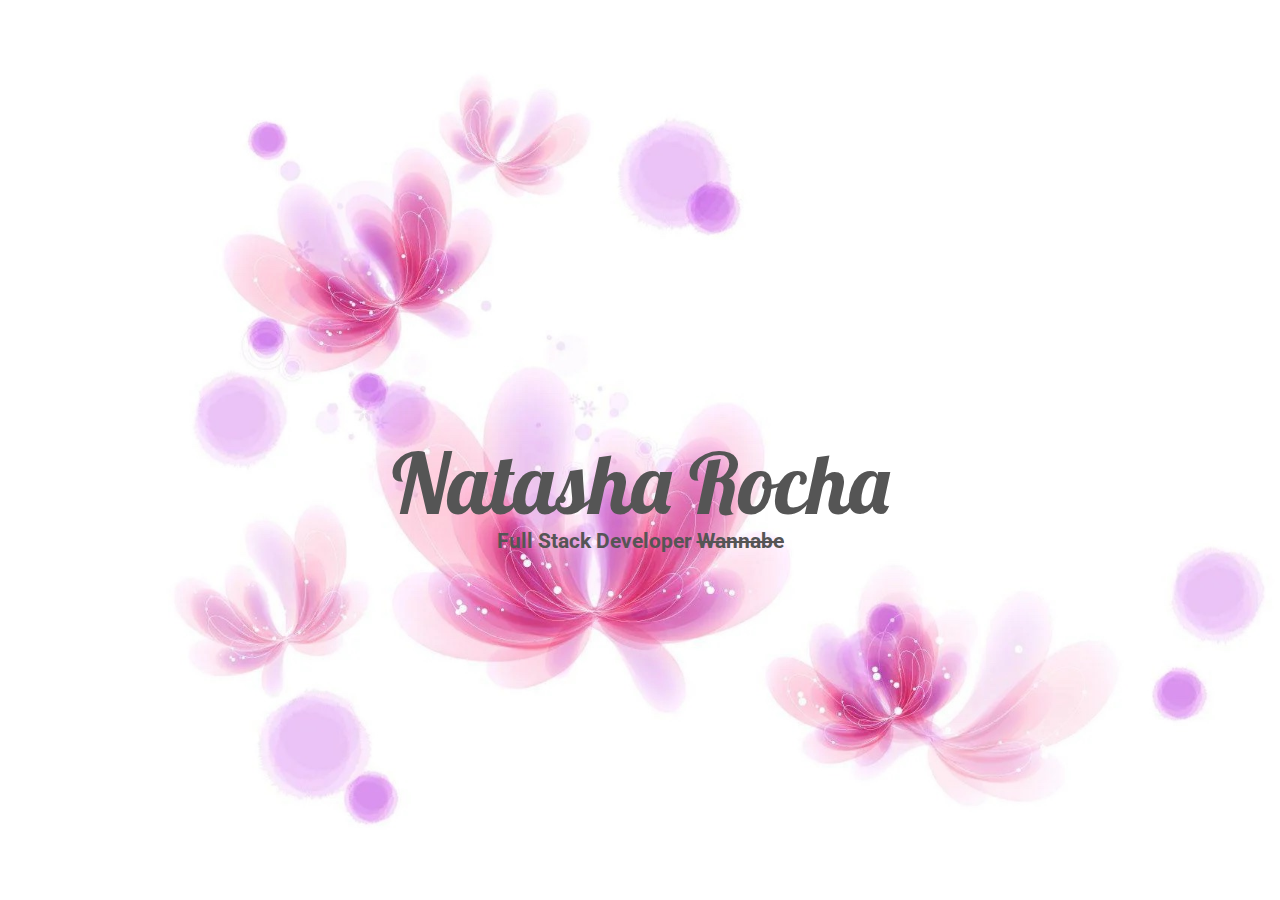
<file: exercice4/index.html>
<html>

<head>
    <title>A simple Portfolio</title>
    <link href='https://fonts.googleapis.com/css?family=Roboto' rel='stylesheet' type='text/css'>
    <link href='https://fonts.googleapis.com/css?family=Lobster' rel='stylesheet' type='text/css'>
    <link href='https://maxcdn.bootstrapcdn.com/bootstrap/3.3.5/css/bootstrap.min.css' rel='stylesheet' type='text/css'>
    <link rel="stylesheet" href="https://maxcdn.bootstrapcdn.com/font-awesome/4.4.0/css/font-awesome.min.css"
        type='text/css'>
    <link rel="stylesheet" href="asset/style.css">
</head>

<body>

    <!-- sources originales : https://codepen.io/ntsh/pen/vOqpKP -->

    <div class="container-fluid">
        

        <div class="pages-container">
            <div class="page active-page" id="home-page">
                <h1>Natasha Rocha</h1>
                <h2>Full Stack Developer <s>Wannabe</s></h2>
            </div>

</body>

</html>
</file>
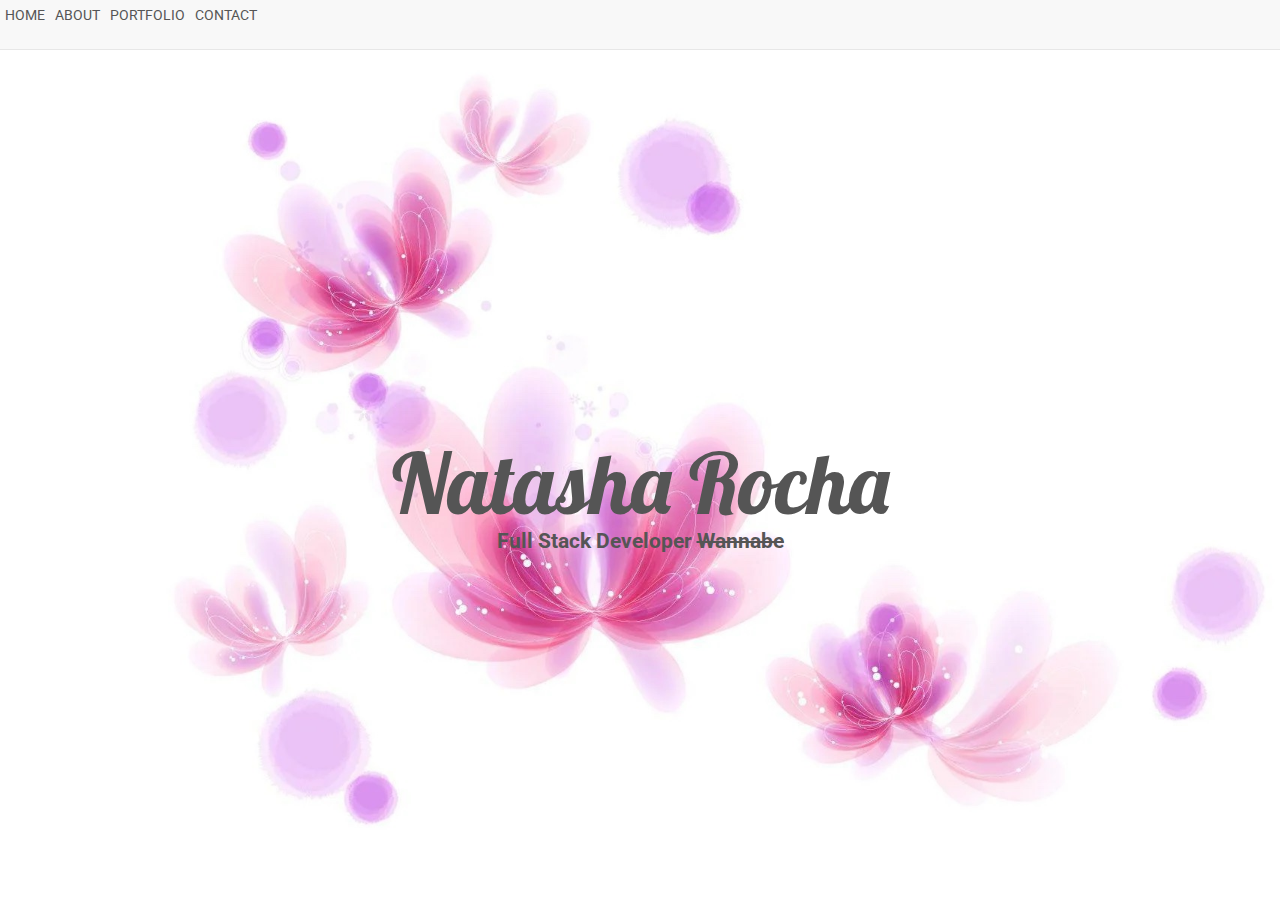
<file: exercice5/index.html>
<html>

<head>
    <title>A simple Portfolio</title>
    <link href='https://fonts.googleapis.com/css?family=Roboto' rel='stylesheet' type='text/css'>
    <link href='https://fonts.googleapis.com/css?family=Lobster' rel='stylesheet' type='text/css'>
    <link href='https://maxcdn.bootstrapcdn.com/bootstrap/3.3.5/css/bootstrap.min.css' rel='stylesheet' type='text/css'>
    <link rel="stylesheet" href="https://maxcdn.bootstrapcdn.com/font-awesome/4.4.0/css/font-awesome.min.css"
        type='text/css'>
    <link rel="stylesheet" href="asset/style.css">
</head>

<body>

    <!-- sources originales : https://codepen.io/ntsh/pen/vOqpKP -->

    <div class="container-fluid">
        <nav class="navbar navbar-default navbar-fixed-top">
            <ul class="nav navbar-nav">
                <li class="target active text-uppercase">Home</li>
                <li class="target text-uppercase"> About</li>
                <li class="target text-uppercase"> Portfolio </li>
                <li class="target text-uppercase"> Contact </li>
            </ul>  

        </nav>

        <div class="pages-container">
            <div class="page active-page" id="home-page">
                <h1>Natasha Rocha</h1>
                <h2>Full Stack Developer <s>Wannabe</s></h2>
            </div>

</body>

</html>
</file>
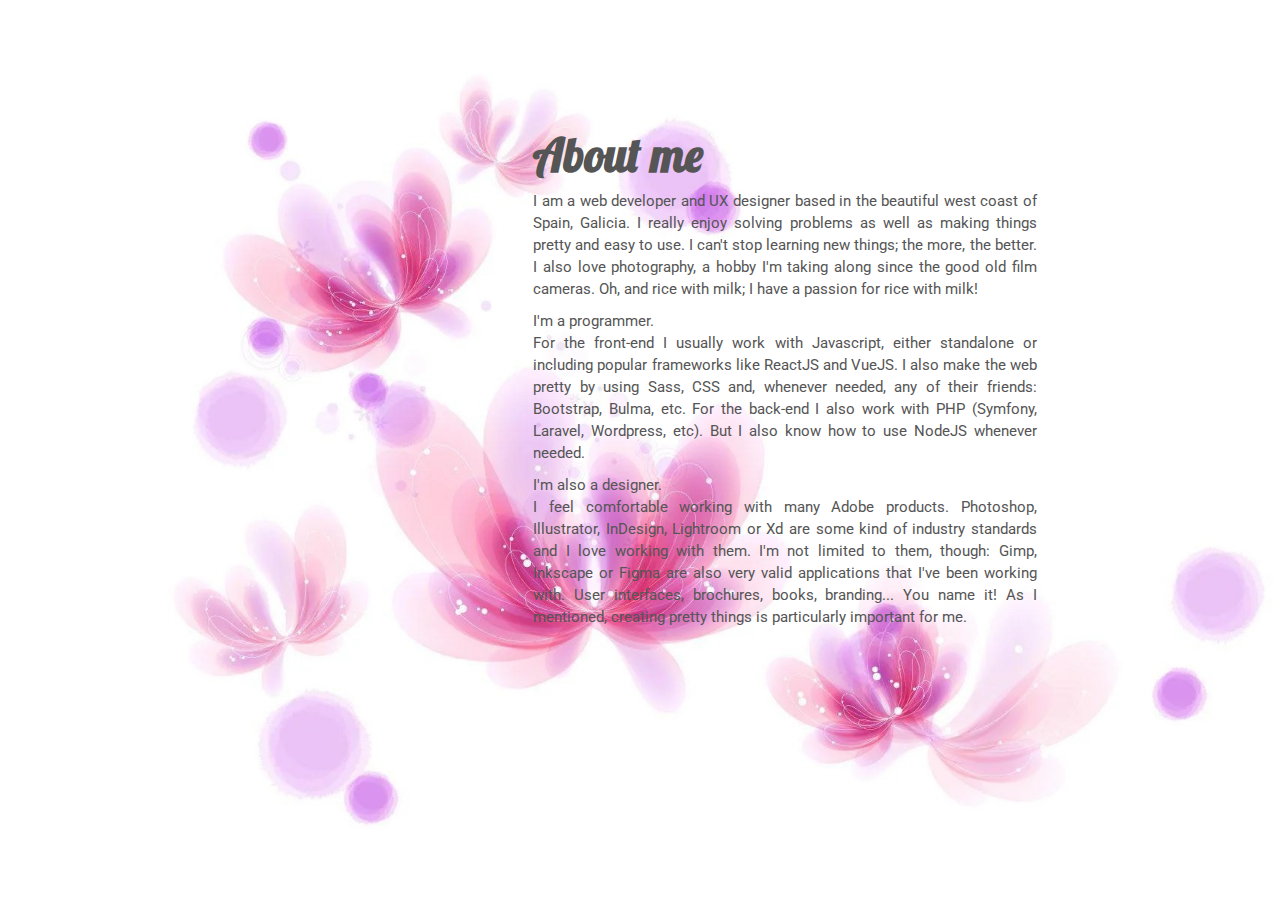
<file: exercice4/about.html>
<html>

<head>
    <title>A simple Portfolio</title>
    <link href='https://fonts.googleapis.com/css?family=Roboto' rel='stylesheet' type='text/css'>
    <link href='https://fonts.googleapis.com/css?family=Lobster' rel='stylesheet' type='text/css'>
    <link href='https://maxcdn.bootstrapcdn.com/bootstrap/3.3.5/css/bootstrap.min.css' rel='stylesheet' type='text/css'>
    <link rel="stylesheet" href="https://maxcdn.bootstrapcdn.com/font-awesome/4.4.0/css/font-awesome.min.css"
        type='text/css'>
    <link rel="stylesheet" href="asset/style.css">
</head>

<body>

    <!-- sources originales : https://codepen.io/ntsh/pen/vOqpKP -->

    <div class="container-fluid">
        
        <div class="pages-container">


            <div class="page" id="about-page">
                <div class="row">
                    <div class="col-md-5"></div>
                    <div class="col-md-5">
                        <h1>About me</h1>
                        <p>
                            I am a web developer and UX designer based in the beautiful west coast of Spain, Galicia.
                            I really enjoy solving problems as well as making things pretty and easy to use. 
                            I can't stop learning new things; the more, the better. I also love photography, 
                            a hobby I'm taking along since the good old film cameras. Oh, and rice with milk; 
                            I have a passion for rice with milk!</p>
                        <p>
                            I'm a programmer.<br>
                            For the front-end I usually work with Javascript, either standalone or including popular frameworks like ReactJS and VueJS. 
                            I also make the web pretty by using Sass, CSS and, whenever needed, any of their friends: Bootstrap, Bulma, etc.

                            For the back-end I also work with PHP (Symfony, Laravel, Wordpress, etc). But I also know how to use NodeJS whenever needed.
                        </p>

                        <p>
                            I'm also a designer.<br>
                            I feel comfortable working with many Adobe products. Photoshop, Illustrator, InDesign, Lightroom or Xd are some kind of industry
                            standards and I love working with them. I'm not limited to them, though: Gimp, Inkscape or Figma are also very valid applications that I've been working with.

                            User interfaces, brochures, books, branding... You name it! As I mentioned, creating pretty things is particularly important for me.
                        </p>
                    </div>
                </div>
            </div>

        </div>
    </div>
</body>

</html>
</file>
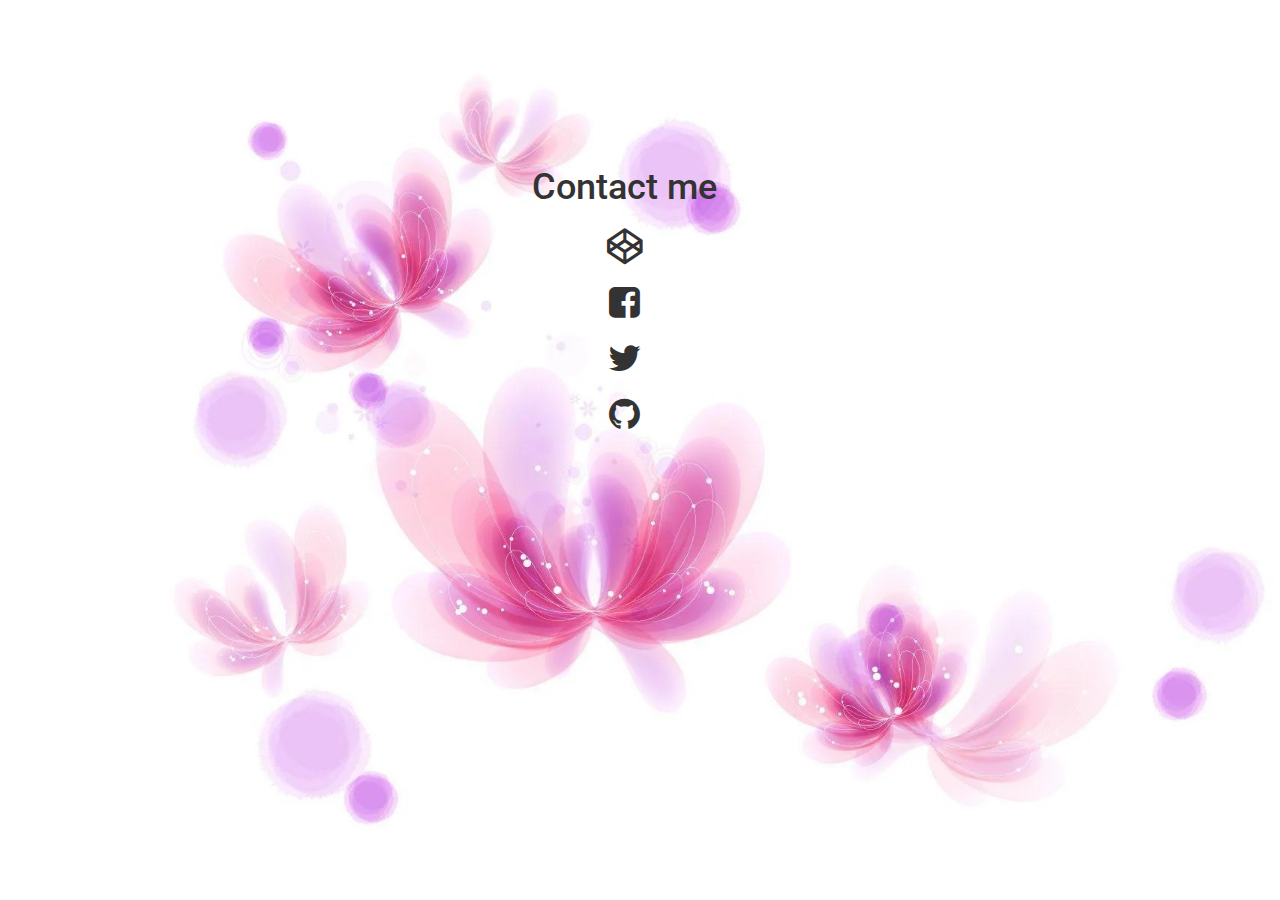
<file: exercice4/contact.html>
<html>

<head>
    <title>A simple Portfolio</title>
    <link href='https://fonts.googleapis.com/css?family=Roboto' rel='stylesheet' type='text/css'>
    <link href='https://fonts.googleapis.com/css?family=Lobster' rel='stylesheet' type='text/css'>
    <link href='https://maxcdn.bootstrapcdn.com/bootstrap/3.3.5/css/bootstrap.min.css' rel='stylesheet' type='text/css'>
    <link rel="stylesheet" href="https://maxcdn.bootstrapcdn.com/font-awesome/4.4.0/css/font-awesome.min.css"
        type='text/css'>
    <link rel="stylesheet" href="asset/style.css">
</head>

<body>

    <!-- sources originales : https://codepen.io/ntsh/pen/vOqpKP -->

    <div class="container-fluid">
        

        <div class="pages-container">
            <div class="page" id="contact-page">
                <div class="row">
                    <div class="col-md-4"></div>
                    <div class="col-md-4">
                        <h1>Contact me</h1>
                        <h1><i class="fa fa-codepen"></i></h1>
                        <h1><i class="fa fa-facebook-square"></i></h1>
                        <h1><i class="fa fa-twitter"></i></h1>
                        <h1><i class="fa fa-github"></i></h1>
                    </div>
                    <div class="col-md-4"></div>
                </div>
            </div>
        </div>
    </div>

</body>

</html>
</file>
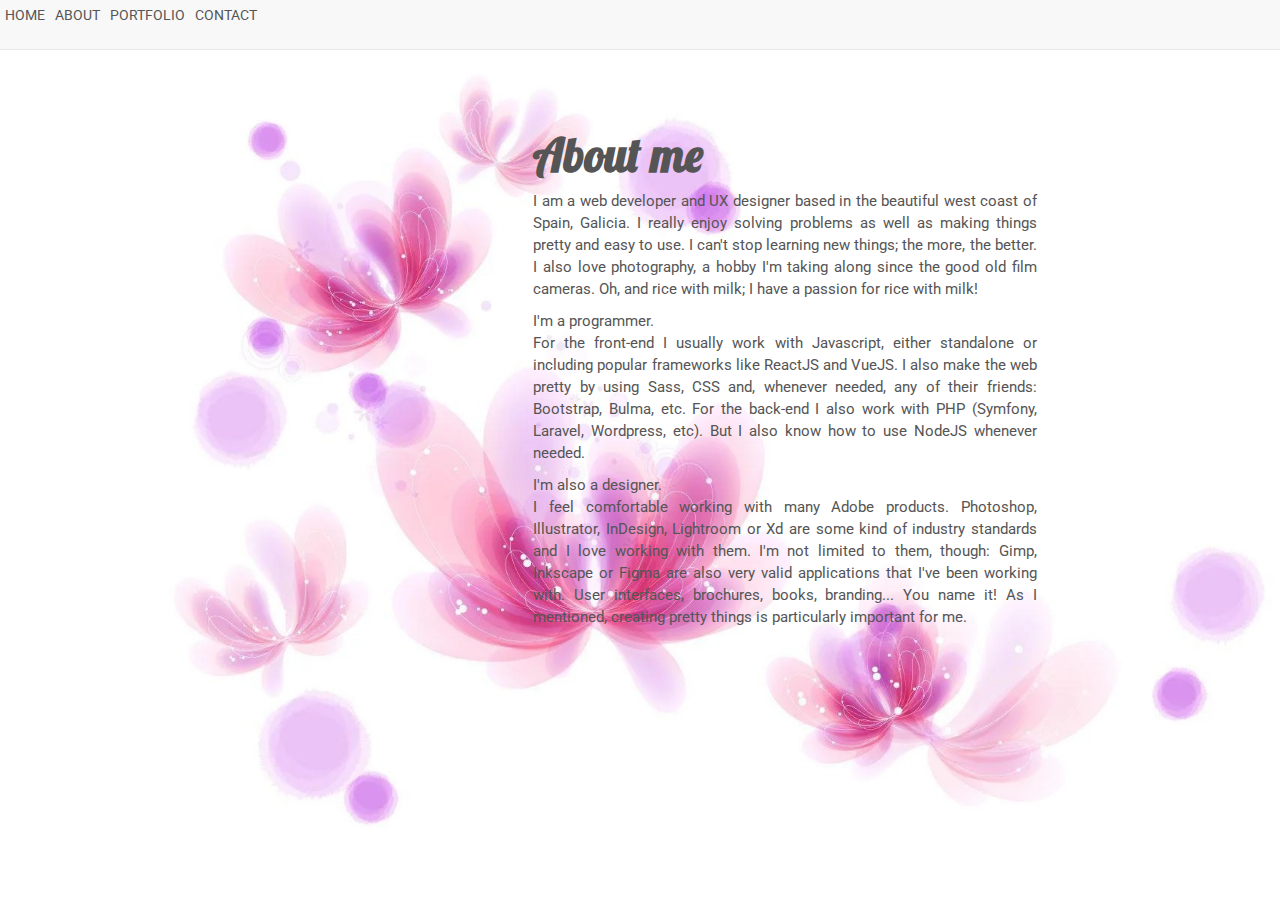
<file: exercice5/about.html>
<html>

<head>
    <title>A simple Portfolio</title>
    <link href='https://fonts.googleapis.com/css?family=Roboto' rel='stylesheet' type='text/css'>
    <link href='https://fonts.googleapis.com/css?family=Lobster' rel='stylesheet' type='text/css'>
    <link href='https://maxcdn.bootstrapcdn.com/bootstrap/3.3.5/css/bootstrap.min.css' rel='stylesheet' type='text/css'>
    <link rel="stylesheet" href="https://maxcdn.bootstrapcdn.com/font-awesome/4.4.0/css/font-awesome.min.css"
        type='text/css'>
    <link rel="stylesheet" href="asset/style.css">
</head>

<body>

    <!-- sources originales : https://codepen.io/ntsh/pen/vOqpKP -->

    <div class="container-fluid">
        <nav class="navbar navbar-default navbar-fixed-top">
            <ul class="nav navbar-nav">
                <li class="target active text-uppercase">Home</li>
                <li class="target text-uppercase"> About</li>
                <li class="target text-uppercase"> Portfolio </li>
                <li class="target text-uppercase"> Contact </li>
            </ul>  

        </nav>

        <div class="pages-container">


            <div class="page" id="about-page">
                <div class="row">
                    <div class="col-md-5"></div>
                    <div class="col-md-5">
                        <h1>About me</h1>
                        <p>
                            I am a web developer and UX designer based in the beautiful west coast of Spain, Galicia.
                            I really enjoy solving problems as well as making things pretty and easy to use. 
                            I can't stop learning new things; the more, the better. I also love photography, 
                            a hobby I'm taking along since the good old film cameras. Oh, and rice with milk; 
                            I have a passion for rice with milk!</p>
                        <p>
                            I'm a programmer.<br>
                            For the front-end I usually work with Javascript, either standalone or including popular frameworks like ReactJS and VueJS. 
                            I also make the web pretty by using Sass, CSS and, whenever needed, any of their friends: Bootstrap, Bulma, etc.

                            For the back-end I also work with PHP (Symfony, Laravel, Wordpress, etc). But I also know how to use NodeJS whenever needed.
                        </p>

                        <p>
                            I'm also a designer.<br>
                            I feel comfortable working with many Adobe products. Photoshop, Illustrator, InDesign, Lightroom or Xd are some kind of industry
                            standards and I love working with them. I'm not limited to them, though: Gimp, Inkscape or Figma are also very valid applications that I've been working with.

                            User interfaces, brochures, books, branding... You name it! As I mentioned, creating pretty things is particularly important for me.
                        </p>
                    </div>
                </div>
            </div>

        </div>
    </div>
</body>

</html>
</file>
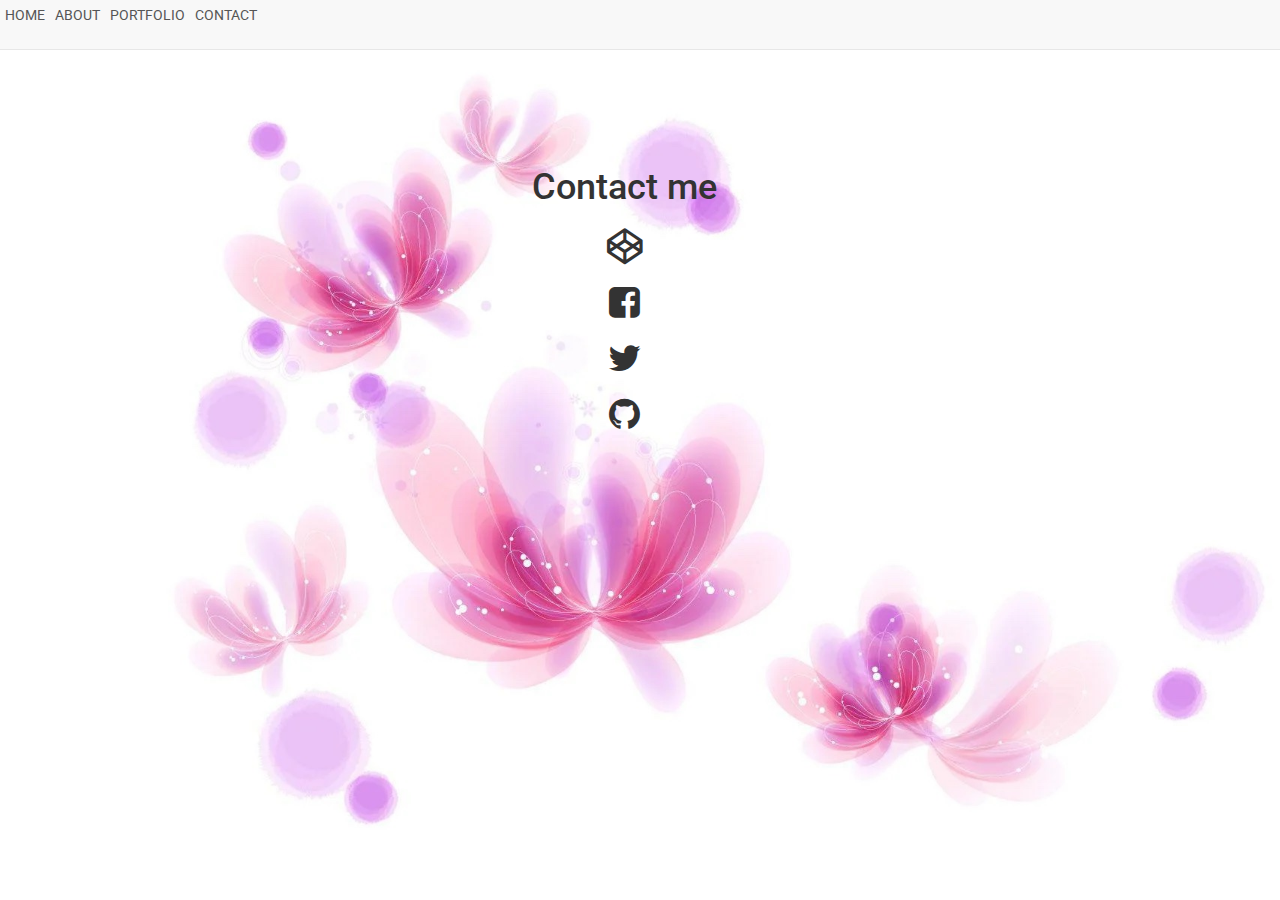
<file: exercice5/contact.html>
<html>

<head>
    <title>A simple Portfolio</title>
    <link href='https://fonts.googleapis.com/css?family=Roboto' rel='stylesheet' type='text/css'>
    <link href='https://fonts.googleapis.com/css?family=Lobster' rel='stylesheet' type='text/css'>
    <link href='https://maxcdn.bootstrapcdn.com/bootstrap/3.3.5/css/bootstrap.min.css' rel='stylesheet' type='text/css'>
    <link rel="stylesheet" href="https://maxcdn.bootstrapcdn.com/font-awesome/4.4.0/css/font-awesome.min.css"
        type='text/css'>
    <link rel="stylesheet" href="asset/style.css">
</head>

<body>

    <!-- sources originales : https://codepen.io/ntsh/pen/vOqpKP -->

    <div class="container-fluid">
        <nav class="navbar navbar-default navbar-fixed-top">
            <ul class="nav navbar-nav">
                <li class="target active text-uppercase">Home</li>
                <li class="target text-uppercase"> About</li>
                <li class="target text-uppercase"> Portfolio </li>
                <li class="target text-uppercase"> Contact </li>
            </ul>  

        </nav>

        <div class="pages-container">
            <div class="page" id="contact-page">
                <div class="row">
                    <div class="col-md-4"></div>
                    <div class="col-md-4">
                        <h1>Contact me</h1>
                        <h1><i class="fa fa-codepen"></i></h1>
                        <h1><i class="fa fa-facebook-square"></i></h1>
                        <h1><i class="fa fa-twitter"></i></h1>
                        <h1><i class="fa fa-github"></i></h1>
                    </div>
                    <div class="col-md-4"></div>
                </div>
            </div>
        </div>
    </div>

</body>

</html>
</file>
<file: exercice4/asset/style.css>
body {
    font-family: 'Roboto', sans-serif;
    color: #555;
  }
  
  nav {
    height: 40px;
  }
  nav li {
      padding:5px;
  }

  #me {
    border-radius: 50%;
    height: 80px;
    border: 5px solid #f8f8f8;
  }
  
  .icon {
    margin-left: -15px;
  }
  
  .last {
    margin-right: 10px;
  }
  
  .page {
    position: absolute;
    top: 0;
    left: 0;
    height: 100%;
    width: 100%;
  }
  
  #home-page {
    background: url('bg.jpg');
    background-size: cover;
    text-align: center;
    display: flex;
    flex-direction: column;
    align-items: center;
    justify-content: center;
  }
  
  #home-page h1 {
    margin-top: 100px;
    font-family: 'Lobster', serif;
    font-size: 6em;
  }
  
  #home-page h2 {
    font-family: 'Roboto', sans-serif;
    margin-top: -10px;
    font-size: 1.5em;
    font-weight: bold;
  }
  
  #about-page {
    background: url('bg.jpg');
    background-size: cover;
    text-align: justify;
  }
  
  #about-page h1 {
    font-size: 3em;
    font-weight: bold;
    font-family: 'Lobster', 'Roboto', serif;
  }
  
  #about-page .row {
    font-size: 1.1em;
    margin-top: 7%;
  }
  
  #portfolio-page {
    background: url('bg.jpg');
    background-size: cover;
  }
  
  .row {
    margin-top: 10%;
    width: 100%;
  }
  
  .row div {
    padding-top: 20px;
  }
  
  #contact-page {
    background: url('bg.jpg');
    background-size: cover;
    text-align: center;
    color: #333;
  }
  
  #contact-page ul {
      display:inline;
      width:100%;
    text-align: center;
  }
  .jumbotron {
    background: none;
  }
  
  .mail {
    color: palevioletred;
  }
  
  .jumbotron .fa {
    color: #333;
    margin: 0px 3px;
  }
  
  .jumbotron .fa:hover {
    color: palevioletred;
  }
</file>
<file: exercice5/asset/style.css>
body {
    font-family: 'Roboto', sans-serif;
    color: #555;
  }
  
  nav {
    height: 40px;
  }
  nav li {
      padding:5px;
  }

  #me {
    border-radius: 50%;
    height: 80px;
    border: 5px solid #f8f8f8;
  }
  
  .icon {
    margin-left: -15px;
  }
  
  .last {
    margin-right: 10px;
  }
  
  .page {
    position: absolute;
    top: 0;
    left: 0;
    height: 100%;
    width: 100%;
  }
  
  #home-page {
    background: url('bg.jpg');
    background-size: cover;
    text-align: center;
    display: flex;
    flex-direction: column;
    align-items: center;
    justify-content: center;
  }
  
  #home-page h1 {
    margin-top: 100px;
    font-family: 'Lobster', serif;
    font-size: 6em;
  }
  
  #home-page h2 {
    font-family: 'Roboto', sans-serif;
    margin-top: -10px;
    font-size: 1.5em;
    font-weight: bold;
  }
  
  #about-page {
    background: url('bg.jpg');
    background-size: cover;
    text-align: justify;
  }
  
  #about-page h1 {
    font-size: 3em;
    font-weight: bold;
    font-family: 'Lobster', 'Roboto', serif;
  }
  
  #about-page .row {
    font-size: 1.1em;
    margin-top: 7%;
  }
  
  #portfolio-page {
    background: url('bg.jpg');
    background-size: cover;
  }
  
  .row {
    margin-top: 10%;
    width: 100%;
  }
  
  .row div {
    padding-top: 20px;
  }
  
  #contact-page {
    background: url('bg.jpg');
    background-size: cover;
    text-align: center;
    color: #333;
  }
  
  #contact-page ul {
      display:inline;
      width:100%;
    text-align: center;
  }
  .jumbotron {
    background: none;
  }
  
  .mail {
    color: palevioletred;
  }
  
  .jumbotron .fa {
    color: #333;
    margin: 0px 3px;
  }
  
  .jumbotron .fa:hover {
    color: palevioletred;
  }
</file>
